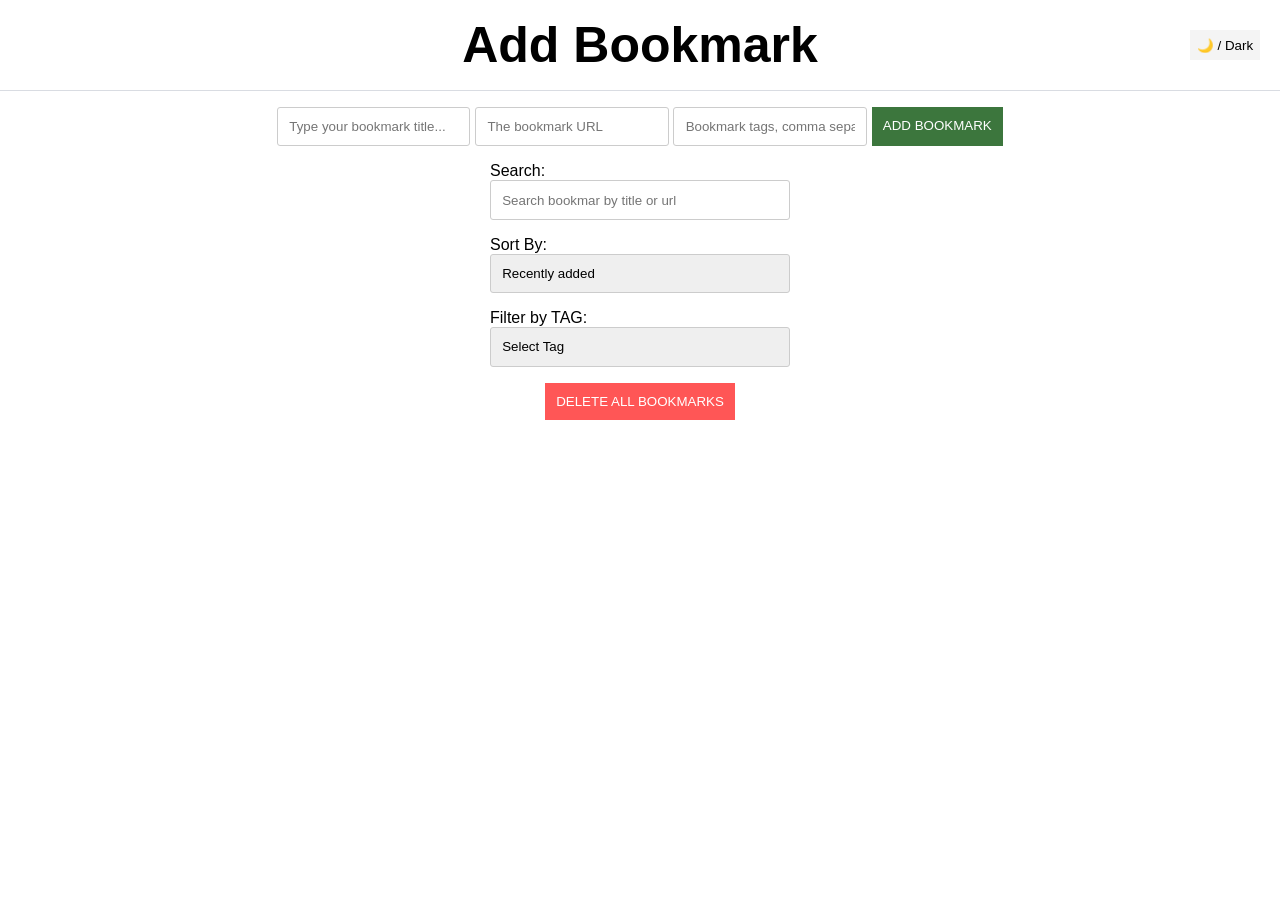
<file: index.html>
<!DOCTYPE html>
<html lang="en">
<head>
    <meta charset="UTF-8">
    <meta name="viewport" content="width=device-width, initial-scale=1.0">
    <title>Bookmarks</title>
    <link rel="stylesheet" href="styles.css">
</head>
<body>
    <h1>Add Bookmark</h1>
    <div id="addBookmark">
        <input type="text" name="" id="websiteTitle" placeholder="Type your bookmark title...">
        <input type="text" name="" id="websiteURL" placeholder="The bookmark URL">
        <input type="text" name="" id="websiteTags" placeholder="Bookmark tags, comma separated">
        <button onclick="addBookmark()" id="addBookmark">Add Bookmark</button>
    </div>

    <div class="fields">
        <label for="searchInput">Search:</label>
        <input type="text" name="" id="searchInput" placeholder="Search bookmar by title or url">
    </div>

    <div class="fields">
        <label for="sortBy">Sort By:</label>
        <select name="" id="sortBy">
            <option value="recent">Recently added</option>
            <option value="az">Title A-Z</option>
            <option value="za">Title Z-A</option>
        </select>
    </div>

    <div class="fields">
        <label for="filterByTag">Filter by TAG:</label>
        <select name="" id="filterByTag">
        </select>
    </div>

    <button id="deleteAll">Delete All Bookmarks</button>

    <div id="bookmarksList">
        <div class="card">
            <p class="title">Title</p>
            <p class="url"><a href="https://google.com/">https://google.com/</a></p>
            <button onclick="editBookmark()">Edit</button>
        </div>
        <div class="card">
            <p class="title">Title</p>
            <p class="url"><a href="https://google.com/">https://google.com/</a></p>
        </div>
    </div>

    <div>
        <button id="themeSwitch">
            <span class="dark">🌙 / Dark</span>
            <span class="light">☀️ / Light</span>
        </button>
    </div>


    <div id="modal">
        <div>
            <div id="modalMessage">Modal msg</div>
            <div class="modalBtns">
                <button id="confirmBtn">YES</button>
                <button id="declineBtn">NO</button>
            </div>

        </div>
    </div>



    <div id="test"></div>

    <div id="toastContainer">
        
    </div>

    <script src="main.js"></script>
</body>
</html>
</file>
<file: styles.css>
:root {
    --background-color: white;
    --text-color: black;

    --primary: red;
    --secondary: blue;
    --light-blue: rgba(67, 83, 112, .2);
    --green: #3C763D;
    --green-darker: color-mix(in srgb, var(--green) 70%, black 30%);
    --light: white;

    --error: #ff5656;
    --success: #25b608;

    --light-gray: #ccc;
    --creamy: #f4f4f4;
    --trans-dark: rgb(0, 0, 0, 0.8);

}

html {
    box-sizing: border-box;
}

*,
*:before,
*:after {
    box-sizing: inherit;
}

.darkmode {
    --background-color: #080F1F;
    --text-color: white;
}

* {
    padding: 0;
    margin: 0;
    font-family: Arial, sans-serif;
}

body {
    transition: background-color 0.3s, color 0.3s;
    background-color: var(--background-color);
    color: var(--text-color);
    display: flex;
    flex-direction: column;
    gap: 1rem;
    align-items: center;
}

h1 {
    font-size: clamp(30px, 8vw, 50px);
    border-bottom: 1px solid var(--light-blue);
    padding: 1rem 0;
    width: 100%;
    text-align: center;
}

#addBookmark {
    display: flex;
    justify-content: center;
    flex-wrap: wrap;
    gap: 0.3rem;
}

.fields {
    width: clamp(200px, 50%, 300px);
}

.fields input,
.fields select {
    width: 100%;
}

input,
select {
    border: 1px solid var(--light-gray);
    border-radius: 3px;
    padding: 0.7rem;
}

select {
    appearance: none;
    width: 100%;
}

button {
    cursor: pointer;
}

button#addBookmark {
    text-transform: uppercase;
    border: 0;
    background-color: var(--green);
    padding: 0.7rem;
    color: var(--light);
    transition: 0.5s;
}

button#addBookmark:hover {
    background-color: var(--green-darker);
}

#bookmarksList {
    display: flex;
    justify-content: center;
    flex-wrap: wrap;
    gap: 0.3rem;
}

#bookmarksList .title {
    margin-bottom: 1rem;
    color: var(--primary);
    background: var(--creamy);
    padding: 0.3rem 0;
    border-radius: 8px;
    text-align: center;
    font-weight: bold;
}

#bookmarksList .card {
    border: 1px solid var(--light-gray);
    border-radius: 8px;
    padding: 1rem 2rem;
    position: relative;
}

.card button {
    background: unset;
    border: none;
}

.card.edit {
    display: flex;
    flex-direction: column;
    gap: 0.5rem;
}

/* Light Dark Mode */
#themeSwitch {
    width: 70px;
    height: 30px;
    border: none;
    background-color: var(--creamy);
    display: flex;
    justify-content: center;
    align-items: center;
    position: fixed;
    right: 20px;
    bottom: 20px;
    top: auto;

    @media (min-width: 768px) {
        top: clamp(10px, 5vw, 30px);
        bottom: auto;
    }
}

#themeSwitch span:last-child {
    display: none;
}

.darkmode #themeSwitch span:first-child {
    display: none;
}

.darkmode #themeSwitch span:last-child {
    display: block;
}

/* Toaster */
#toastContainer {
    position: fixed;
    top: 20px;
    right: 20px;

}

.toast {
    padding: 1rem 10rem;
    border-radius: 0.3rem;
    opacity: 1;
    transition: opacity 0.3s;
    font-weight: bold;
    color: var(--creamy);
    animation: fadeIn 0.3s ease, fadeOut 0.3s ease 2.7s;
}

.toast.error {
    background-color: var(--error);
}

.toast.success {
    background-color: var(--success);
}

@keyframes fadeIn {
    from {
        transform: translateY(-10px);
        opacity: 0;
    }

    to {
        transform: translateY(0);
        opacity: 1;
    }
}

@keyframes fadeOut {
    from {
        opacity: 1;
    }

    to {
        opacity: 0;
    }
}

.added {
    color: var(--light-gray);
    font-size: 0.8rem;
}

.pin {
    position: absolute;
    right: 0;
    top: 0;
}

#deleteAll {
    background-color: var(--error);
    color: var(--creamy);
    text-transform: uppercase;
    border: 0;
    padding: 0.7rem;
    color: var(--light);
    transition: 0.5s;
}


#modal {
    display: none;
    text-align: center;
    background-color: var(--trans-dark);
    width: 100%;
    height: 100%;
    position: fixed;
    /* display: flex; */
    align-items: center;
    justify-content: center;
}

#modal>div {
    opacity: 0;
    background-color: var(--creamy);
    padding: 2rem;
    text-align: center;
    width: 300px;
    border: 2px solid black;
    transition: opacity 0.3s;
    animation: fadeIn 0.3s ease;

}
</file>
